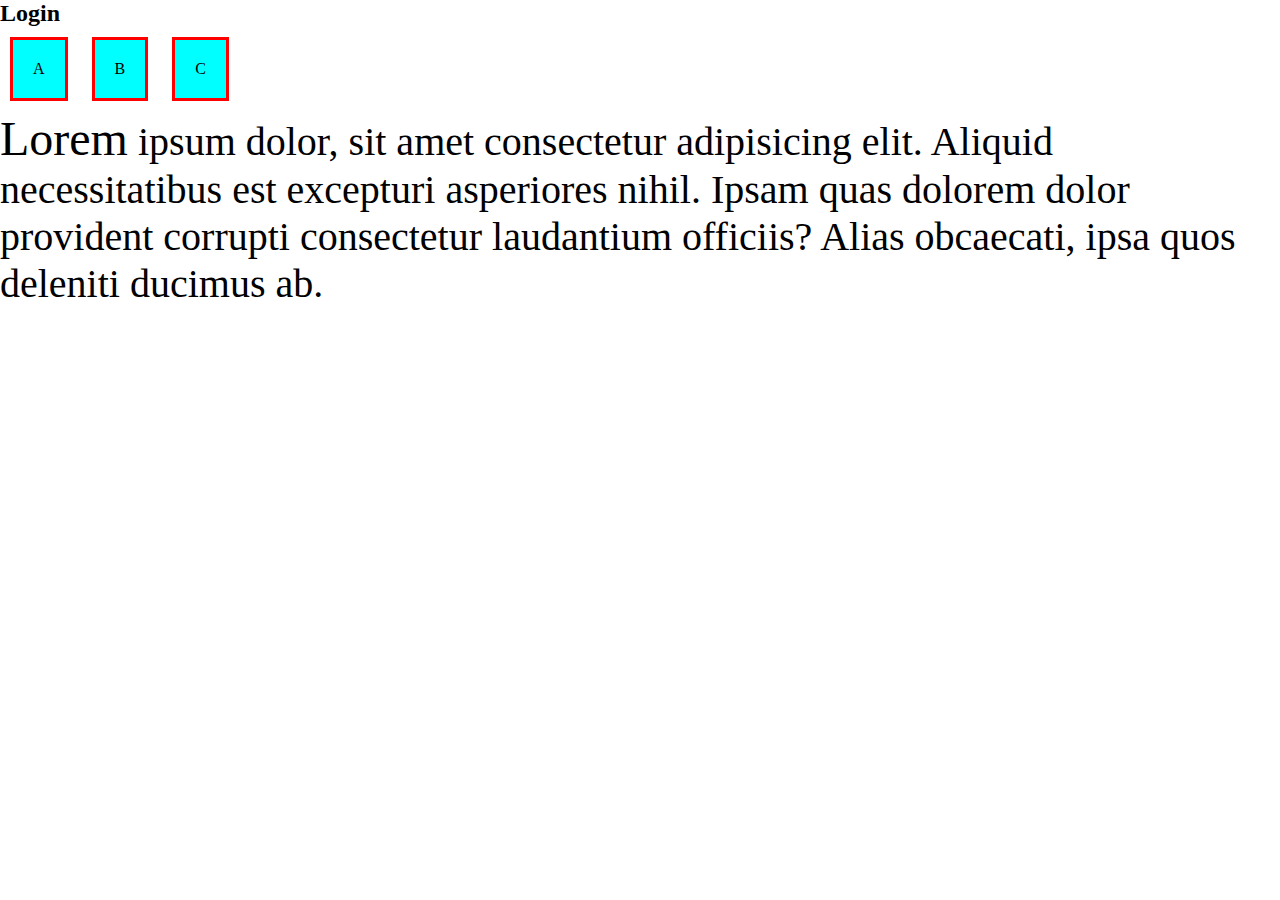
<file: CSS/login.html>
<!DOCTYPE html>
<html lang="en">
  <head>
    <meta charset="UTF-8" />
    <meta http-equiv="X-UA-Compatible" content="IE=edge" />
    <meta name="viewport" content="width=device-width, initial-scale=1.0" />
    <link rel="stylesheet" href="styles2.css" />
    <title>Document</title>
  </head>
  <body>
    <h2>Login</h2>
    <div class="boxmodel">A</div>
    <div class="boxmodel">B</div>
    <div class="boxmodel">C</div>

    <p>
      <span>Lorem</span> ipsum dolor, sit amet consectetur adipisicing elit. Aliquid
      necessitatibus est excepturi asperiores nihil. Ipsam quas dolorem dolor
      provident corrupti consectetur laudantium officiis? Alias obcaecati, ipsa
      quos deleniti ducimus ab.
    </p>
  </body>
</html>
</file>
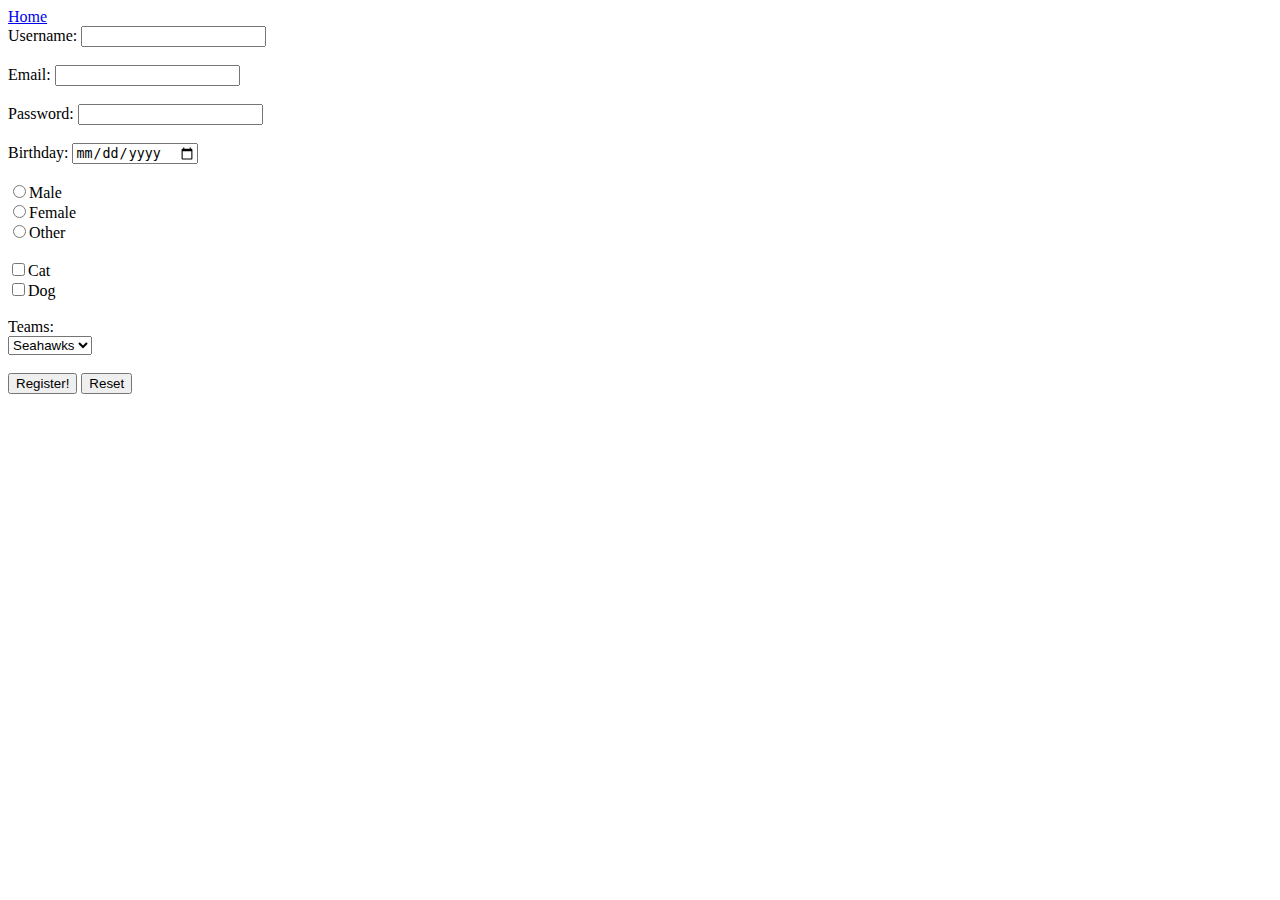
<file: HTML/forms.html>
<!DOCTYPE html>
<html lang="en">
<head>
    <meta charset="UTF-8">
    <meta http-equiv="X-UA-Compatible" content="IE=edge">
    <meta name="viewport" content="width=device-width, initial-scale=1.0">
    <title>Forms</title>
</head>
<body>
    <a href="index.html">Home</a>
    <div>
        <form>
            <label for="username">Username:</label>
            <input type="text" id="username" name="username">
            <br>
            <br>
            <label for="email">Email:</label>
            <input type="email" id="email" name="email">
            <br>
            <br>
            <label for="password">Password:</label>
            <input type="password" id="password" minlength="6" name="password">
            <br>
            <br>
            <label for="birthday">Birthday:</label>
            <input type="date" id="birthday" name="birthday">
            <br>
            <br>
    
            <input type="radio" name="gender" value="Male">Male<br>
            <input type="radio" name="gender" value="Female">Female<br>
            <input type="radio" name="gender" value="Other">Other<br>
    
            <br>
    
            <input type="checkbox" name="cat">Cat<br>
            <input type="checkbox" name="dog">Dog<br>
            <br>
            
           <span>Teams:</span><br>
            <select name="team" id="team">
                <option value="seahawks">Seahawks</option>
                <option value="eagles">Eagles</option>
                <option value="titans">Titans</option>
            </select>
            <br>
            <br>
    
            <input type="submit" value="Register!">
            <input type="reset">
        </form>
    </div>
</body>
</html>
</file>
<file: CSS/styles2.css>
* {
    margin: 0;
    padding: 0;
}

.boxmodel {
    display: inline-block;
    border: 3px solid red;
    padding: 20px;
    background-color: aqua;
    margin: 10px;
}

p {
    font-size: 40px;
}

span {
    font-size: 3rem;
}
</file>
